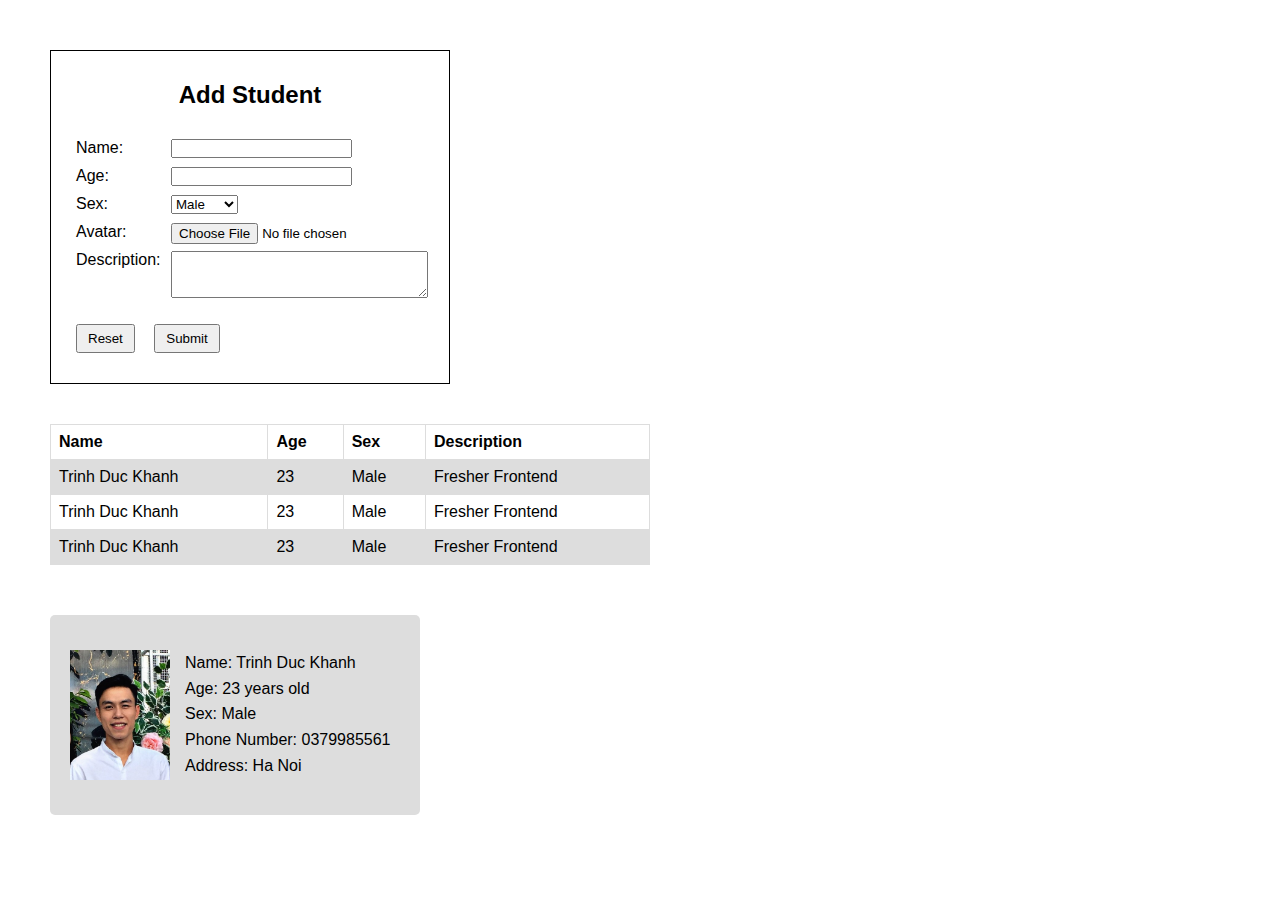
<file: session_1/index.html>
<!DOCTYPE html>
<html lang="en">
  <head>
    <meta charset="UTF-8" />
    <meta http-equiv="X-UA-Compatible" content="IE=edge" />
    <meta name="viewport" content="width=device-width, initial-scale=1.0" />
    <link rel="stylesheet" href="style.css" />
    <title>Document</title>
  </head>
  <body>
    <!-- Form add student -->
    <form method="POST" class="add_student">
      <h2 class="title">Add Student</h2>

      <div class="row">
        <label for="name">Name:</label>
        <input type="text" name="name" id="name" class="input_value" />
      </div>

      <div class="row">
        <label for="age">Age:</label>
        <input type="number" name="age" id="age" class="input_value" />
      </div>

      <div class="row">
        <label for="sex">Sex:</label>
        <select name="sex" id="sex" class="input_value">
          <option value="male">Male</option>
          <option value="female">FeMale</option>
        </select>
      </div>

      <div class="row">
        <label for="avatar">Avatar:</label>
        <input type="file" name="avatar" id="avatar" class="input_value" />
      </div>

      <div class="row">
        <label for="description">Description:</label>
        <textarea
          name="description"
          id="description"
          cols="30"
          rows="3"
          class="input_value"
        ></textarea>
      </div>

      <div class="row">
        <input class="btn" type="reset" value="Reset" />
        <input class="btn" type="submit" value="Submit" />
      </div>
    </form>

    <!-- Table Students -->
    <table class="table_students">
      <tr>
        <th>Name</th>
        <th>Age</th>
        <th>Sex</th>
        <th>Description</th>
      </tr>
      <tr>
        <td>Trinh Duc Khanh</td>
        <td>23</td>
        <td>Male</td>
        <td>Fresher Frontend</td>
      </tr>
      <tr>
        <td>Trinh Duc Khanh</td>
        <td>23</td>
        <td>Male</td>
        <td>Fresher Frontend</td>
      </tr>
      <tr>
        <td>Trinh Duc Khanh</td>
        <td>23</td>
        <td>Male</td>
        <td>Fresher Frontend</td>
      </tr>
    </table>

    <!-- Card Student -->
    <div class="card_student">
      <img class="card__avt" src="/session_1/avt.jpeg" alt="avatar" />
      <div class="card__info">
        <p class="card__name">Name: Trinh Duc Khanh</p>
        <p class="card__age">Age: 23 years old</p>
        <p class="card__sex">Sex: Male</p>
        <p class="card__phone">Phone Number: 0379985561</p>
        <p class="card__address">Address: Ha Noi</p>
      </div>
    </div>
  </body>
</html>
</file>
<file: session_1/style.css>
* {
  margin: 0;
  padding: 0;
  box-sizing: border-box;
  font-family: arial, sans-serif;
}

html {
  padding: 50px;
}

/* Form student */
.add_student {
  width: 400px;
  padding: 0px 25px 30px 25px;
  border: 1px solid black;
  position: relative;
}

.title {
  text-align: center;
  margin: 30px 0px;
}

.row {
  display: block;
  margin-top: 10px;
}

.input_value {
  left: 120px;
  position: absolute;
}

.btn {
  margin-top: 45px;
  padding: 5px 10px;
}

.btn + .btn {
  margin-left: 15px;
}

/* Table Students */
.table_students {
  margin-top: 40px;
  border-collapse: collapse;
  width: 600px;
}

td,
th {
  border: 1px solid #dddddd;
  text-align: left;
  padding: 8px;
}

tr:nth-child(even) {
  background-color: #dddddd;
}

/* Card Student */
.card_student {
  margin-top: 50px;
  width: 370px;
  height: 200px;
  background: #dddddd;
  padding: 35px 20px;
  border-radius: 5px;
  position: relative;
}

.card__avt {
  width: 100px;
}

.card__info {
  display: inline-flex;
  margin-left: 15px;
  height: 129px;
  position: absolute;
  margin-top: 0;
  flex-direction: column;
  justify-content: space-around;
}
</file>
